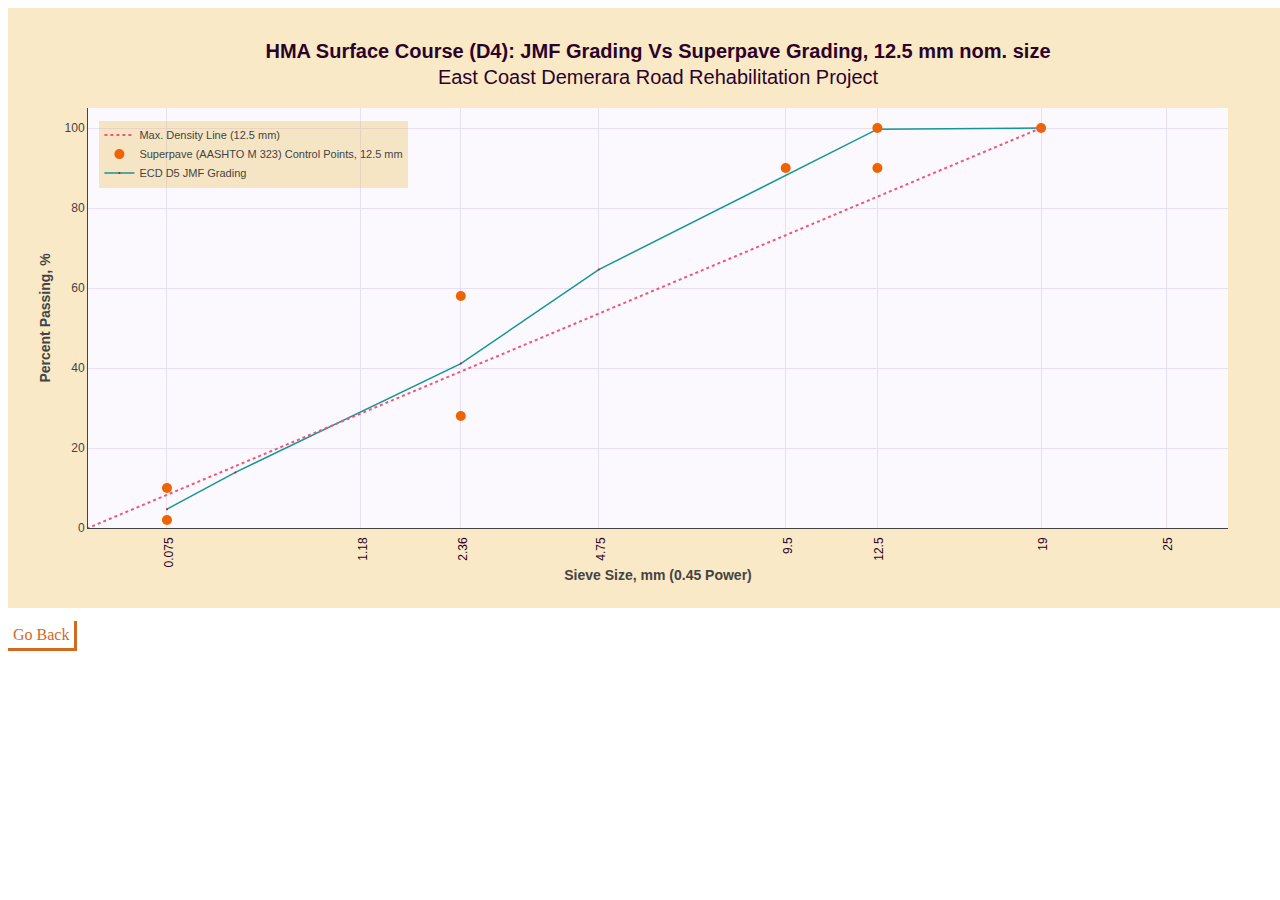
<file: ecdJMF-superpave-grading-12_5mm.html>
<!DOCTYPE html>
<html lang="en">

<head>
    <meta charset="UTF-8">
    <meta name="viewport" content="width=device-width, initial-scale=1.0">
    <meta http-equiv="X-UA-Compatible" content="ie=edge">
    <title>Superpave Grading Control Chart</title>
    <!-- <link rel="stylesheet" href="plot-style.css"> -->
    <script src="plotly-latest.min.js"></script>
</head>

<body>
    <div id="superpave-grading-chart">
        <script>
            // ................................SUPERPAVE GRADING CHART DATA............................................
            // ......................................................................................
            // Superpave Maximum Density Line (37.5 mm nominal size)
            // var mdl37_5mm = {
            //     // sieveSize: [50.0, 0],
            //     x: [50.0 ** 0.45, 0 ** 0.45],
            //     y: [100, 0],
            //     mode: 'lines',
            //     name: 'Max. Density Line (50.0 mm)',
            //     connectgaps: true,
            //     line: {
            //         color: 'red',
            //         width: 1.0,
            //         shape: 'linear',
            //         dash: 'dot'
            //     }
            // };
            // // Superpave Maximum Density Line (25.0 mm nominal size)
            // var mdl25mm = {
            //     // sieveSize: [37.5, 0],
            //     x: [37.5 ** 0.45, 0 ** 0.45],
            //     y: [100, 0],
            //     mode: 'lines',
            //     name: 'Max. Density Line (25 mm)',
            //     connectgaps: true,
            //     line: {
            //         color: 'orange',
            //         width: 1.0,
            //         shape: 'linear',
            //         dash: 'dot'
            //     }
            // };
            // Superpave Maximum Density Line (19.0 mm nominal size)
            var mdl19mm = {
                // sieveSize: [25.0, 0],
                x: [25.0 ** 0.45, 0 ** 0.45],
                y: [100, 0],
                mode: 'lines',
                name: 'Max. Density Line (19.0 mm)',
                connectgaps: true,
                line: {
                    color: 'orange',
                    width: 2,
                    shape: 'linear',
                    dash: 'dot'
                }
            };
            // Superpave Maximum Density Line (12.5 mm nominal size)
            var mdl12_5mm = {
                // sieveSize: [19.0, 0],
                x: [19.0 ** 0.45, 0 ** 0.45],
                y: [100, 0],
                mode: 'lines',
                name: 'Max. Density Line (12.5 mm)',
                connectgaps: true,
                line: {
                    color: 'rgba(239, 87, 119,1.0)',
                    width: 2,
                    shape: 'linear',
                    dash: 'dot'
                }
            };
            // // Superpave Maximum Density Line (9.5 mm nominal size)
            // var mdl9_5mm = {
            //     // sieveSize: [9.5, 0],
            //     x: [9.5 ** 0.45, 0 ** 0.45],
            //     y: [100, 0],
            //     mode: 'lines',
            //     name: 'Max. Density Line (9.5 mm)',
            //     connectgaps: true,
            //     line: {
            //         color: 'red',
            //         width: 1.5,
            //         shape: 'linear',
            //         dash: 'dot'
            //     }
            // };
            // // Superpave Maximum Density Line (4.75 mm nominal size)
            // var mdl4_75mm = {
            //     // sieveSize: [4.75, 0],
            //     x: [4.75 ** 0.45, 0 ** 0.45],
            //     y: [100, 0],
            //     mode: 'lines',
            //     name: 'Max. Density Line (4.75 mm)',
            //     connectgaps: true,
            //     line: {
            //         color: 'red',
            //         width: 1.5,
            //         shape: 'linear',
            //         dash: 'dot'
            //     }
            // };
            // Superpave Grading Control Points (37.5 mm nominal size)
            // var superpaveGCP37_5mmCP = {
            //     // sieveSize: [50.0, 37.5, 25.0, 19.0, 12.5, 9.5, 4.75, 2.36, 1.18, 0.075],
            //     x: [50.0 ** 0.45, 50.0 ** 0.45, 37.5 ** 0.45, 37.5 ** 0.45, 25.0 ** 0.45, 25.0 ** 0.45, 2.36 ** 0.45, 2.36 ** 0.45, 0.075 ** 0.45, 0.075 ** 0.45],
            //     y: [NaN, 100, 100, 90, 90, NaN, 41, 15, 6, 0],
            //     mode: 'markers',
            //     name: 'Control Points 37.5 mm',
            //     connectgaps: true,
            //     marker: {
            //         color: 'rgba(239, 87, 119,1.0)',
            //         size: 9
            //     },

            // };
            // // Superpave Grading Control Points (25.0 mm nominal size)
            // var superpaveGCP25mmCP = {
            //     // sieveSize: [50.0, 37.5, 25.0, 19.0, 12.5, 9.5, 4.75, 2.36, 1.18, 0.075],
            //     x: [37.5 ** 0.45, 37.5 ** 0.45, 25.0 ** 0.45, 25.0 ** 0.45, 19.0 ** 0.45, 19.0 ** 0.45, 2.36 ** 0.45, 2.36 ** 0.45, 0.075 ** 0.45, 0.075 ** 0.45],
            //     y: [NaN, 100, 100, 90, 90, NaN, 45, 19, 7, 1],
            //     mode: 'markers',
            //     name: 'Control Points 25.0 mm',
            //     connectgaps: true,
            //     marker: {
            //         color: 'rgba(239, 87, 119,1.0)',
            //         size: 9
            //     },

            // };
            // Superpave Grading Control Points (19.0 mm nominal size)
            var superpaveGCP19mmCP = {
                // sieveSize: [50.0, 37.5, 25.0, 19.0, 12.5, 9.5, 4.75, 2.36, 1.18, 0.075],
                x: [25.0 ** 0.45, 25.0 ** 0.45, 19.0 ** 0.45, 19.0 ** 0.45, 12.5 ** 0.45, 12.5 ** 0.45, 2.36 ** 0.45, 2.36 ** 0.45, 0.075 ** 0.45, 0.075 ** 0.45],
                y: [NaN, 100, 100, 90, 90, NaN, 49, 23, 8, 2],
                mode: 'markers',
                name: 'Superpave (AASHTO M 323)Control Points, 19.0 mm',
                connectgaps: true,
                marker: {
                    color: 'rgba(120, 30, 125,1.0)',
                    size: 10
                },

            };
            // Superpave Grading Control Points (12.5 mm nominal size)
            var superpaveGCP12_5mmCP = {
                // sieveSize: [50.0, 37.5, 25.0, 19.0, 12.5, 9.5, 4.75, 2.36, 1.18, 0.075],
                x: [19.0 ** 0.45, 19.0 ** 0.45, 12.5 ** 0.45, 12.5 ** 0.45, 9.5 ** 0.45, 9.5 ** 0.45, 2.36 ** 0.45, 2.36 ** 0.45, 0.075 ** 0.45, 0.075 ** 0.45],
                y: [NaN, 100, 100, 90, 90, NaN, 58, 28, 10, 2],
                mode: 'markers',
                name: 'Superpave (AASHTO M 323) Control Points, 12.5 mm',
                connectgaps: true,
                marker: {
                    color: 'rgba(239, 100, 2,1.0)',
                    size: 10
                },

            };
            // // Superpave Grading Control Points (9.5 mm nominal size)
            // var superpaveGCP9_5mmCP = {
            //     // sieveSize: [50.0, 37.5, 25.0, 19.0, 12.5, 9.5, 4.75, 2.36, 1.18, 0.075],
            //     x: [12.5 ** 0.45, 12.5 ** 0.45, 9.5 ** 0.45, 9.5 ** 0.45, 4.75 ** 0.45, 4.75 ** 0.45, 2.36 ** 0.45, 2.36 ** 0.45, 0.075 ** 0.45, 0.075 ** 0.45],
            //     y: [NaN, 100, 100, 90, 90, NaN, 67, 32, 10, 2],
            //     mode: 'markers',
            //     name: 'Control Points 9.5 mm',
            //     connectgaps: true,
            //     marker: {
            //         color: 'rgba(239, 87, 119,1.0)',
            //         size: 9
            //     },

            // };
            // // Superpave Grading Control Points (4.75 mm nominal size)
            // var superpaveGCP4_75mmCP = {
            //     // sieveSize: [50.0, 37.5, 25.0, 19.0, 12.5, 9.5, 4.75, 2.36, 1.18, 0.075],
            //     x: [12.5 ** 0.45, 12.5 ** 0.45, 9.5 ** 0.45, 9.5 ** 0.45, 4.75 ** 0.45, 4.75 ** 0.45, 1.18 ** 0.45, 1.18 ** 0.45, 0.075 ** 0.45, 0.075 ** 0.45],
            //     y: [NaN, 100, 100, 95, 100, 90, 55, 30, 13, 6],
            //     mode: 'markers',
            //     name: 'Control Points 4.75 mm',
            //     connectgaps: true,
            //     marker: {
            //         color: 'rgba(239, 87, 119,1.0)',
            //         size: 9
            //     },

            // };
            // ECD D4 Grading
            var ecdD4Grading = {
                // sieveSize: [50.0, 37.5, 25.0, 19.0, 12.5, 9.5, 4.75, 2.36, 1.18, 0.075],
                x: [25.0 ** 0.45, 19.0 ** 0.45, 9.5 ** 0.45, 4.75 ** 0.45, 2.36 ** 0.45, 0.3 ** 0.45, 0.075 ** 0.45],
                y: [100, 99.9, 75.43, 50.12, 36.71, 13.76, 4.60],
                mode: 'lines+markers',
                name: 'ECD D4 JMF Grading',
                connectgaps: true,
                marker: {
                    color: 'red',
                    size: 2
                },
                line: {
                    color: 'rgba(100, 200, 100,1.0)',
                    width: 1.5,
                    shape: 'linear'
                }
            };
            // ECD D5 Grading
            var ecdD5Grading = {
                // sieveSize: [50.0, 37.5, 25.0, 19.0, 12.5, 9.5, 4.75, 2.36, 1.18, 0.075],
                x: [19.0 ** 0.45, 12.5 ** 0.45, 4.75 ** 0.45, 2.36 ** 0.45, 0.3 ** 0.45, 0.075 ** 0.45],
                y: [100, 99.7, 64.6, 41.1, 13.9, 4.7],
                mode: 'lines+markers',
                name: 'ECD D5 JMF Grading',
                connectgaps: true,
                marker: {
                    color: 'red',
                    size: 2
                },
                line: {
                    color: 'rgba(20, 150, 150,1.0)',
                    width: 1.5,
                    shape: 'linear'
                }
            };

            // .....................................PLOT............................................
            var data = [ecdD5Grading, superpaveGCP12_5mmCP, mdl12_5mm];
            var layout = {
                title: {
                    text: '<b>HMA Surface Course (D4): JMF Grading Vs Superpave Grading, 12.5 mm nom. size</b><br>East Coast Demerara Road Rehabilitation Project',
                    font: {
                        size: 20,
                        color: '#2b0329'
                    }
                },
                width: 1300,
                height: 600,
                paper_bgcolor: 'rgba(234, 181, 67,0.3)',
                plot_bgcolor: '#fbf9fd',
                xaxis: {
                    title: '<b>Sieve Size, mm (0.45 Power)</b>',
                    showgrid: true,
                    zeroline: true,
                    showline: true,
                    type: 'linear',
                    range: [0, 4.5],
                    gridcolor: '#e8dff5',
                    tickmode: 'array',
                    tickvals: [50.0 ** 0.45, 37.5 ** 0.45, 25.0 ** 0.45, 19.0 ** 0.45, 12.5 ** 0.45, 9.5 ** 0.45, 4.75 ** 0.45, 2.36 ** 0.45, 1.18 ** 0.45, 0.075 ** 0.45],
                    ticktext: [50.0, 37.5, 25.0, 19.0, 12.5, 9.5, 4.75, 2.36, 1.18, 0.075],
                    tickangle: -90,
                    tickfont: {
                        size: 12,
                        color: '#2b0329'
                    }

                },
                yaxis: {
                    title: '<b>Percent Passing, %</b>',
                    range: [0, 105],
                    showgrid: true,
                    showline: true,
                    gridcolor: '#e8dff5',


                },
                legend: {
                    y: 0.97,
                    x: 0.01,
                    traceorder: 'reversed',
                    font: {
                        size: 11
                    }
                }
            };


            Plotly.newPlot('superpave-grading-chart', data, layout);
        </script>
    </div>
    <br>
    <a href="index.html"
        style="padding:5px; color:chocolate; text-decoration: none; border-bottom-style: solid; border-right-style: solid;">Go
        Back</a>
</body>

</html>
</file>
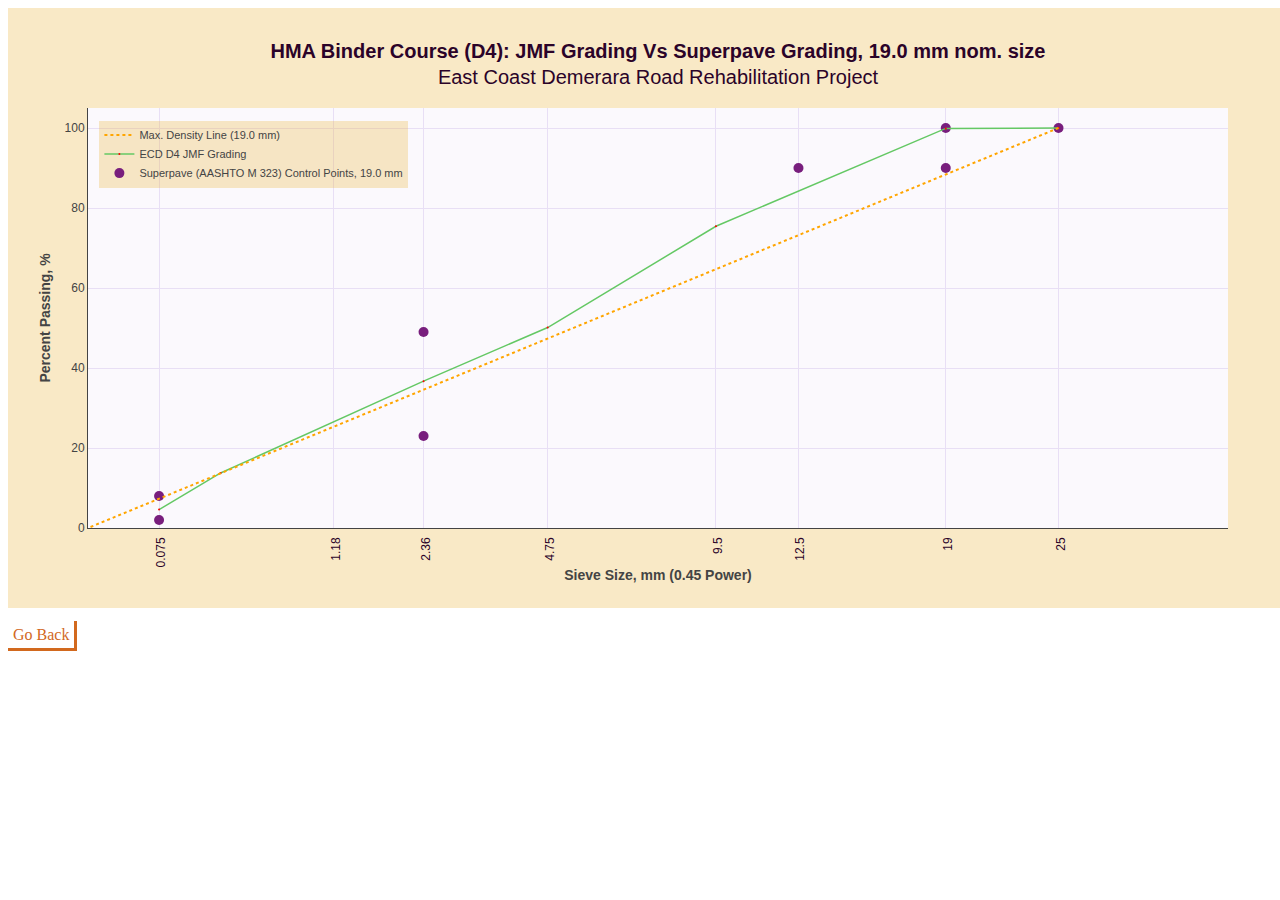
<file: ecdJMF-superpave-grading-19mm.html>
<!DOCTYPE html>
<html lang="en">

<head>
    <meta charset="UTF-8">
    <meta name="viewport" content="width=device-width, initial-scale=1.0">
    <meta http-equiv="X-UA-Compatible" content="ie=edge">
    <title>Superpave Grading Control Chart</title>
    <!-- <link rel="stylesheet" href="plot-style.css"> -->
    <script src="plotly-latest.min.js"></script>
</head>

<body>
    <div id="superpave-grading-chart">
        <script>
            // ................................SUPERPAVE GRADING CHART DATA............................................
            // ......................................................................................
            // Superpave Maximum Density Line (37.5 mm nominal size)
            // var mdl37_5mm = {
            //     // sieveSize: [50.0, 0],
            //     x: [50.0 ** 0.45, 0 ** 0.45],
            //     y: [100, 0],
            //     mode: 'lines',
            //     name: 'Max. Density Line (50.0 mm)',
            //     connectgaps: true,
            //     line: {
            //         color: 'red',
            //         width: 1.0,
            //         shape: 'linear',
            //         dash: 'dot'
            //     }
            // };
            // // Superpave Maximum Density Line (25.0 mm nominal size)
            // var mdl25mm = {
            //     // sieveSize: [37.5, 0],
            //     x: [37.5 ** 0.45, 0 ** 0.45],
            //     y: [100, 0],
            //     mode: 'lines',
            //     name: 'Max. Density Line (25 mm)',
            //     connectgaps: true,
            //     line: {
            //         color: 'orange',
            //         width: 1.0,
            //         shape: 'linear',
            //         dash: 'dot'
            //     }
            // };
            // Superpave Maximum Density Line (19.0 mm nominal size)
            var mdl19mm = {
                // sieveSize: [25.0, 0],
                x: [25.0 ** 0.45, 0 ** 0.45],
                y: [100, 0],
                mode: 'lines',
                name: 'Max. Density Line (19.0 mm)',
                connectgaps: true,
                line: {
                    color: 'orange',
                    width: 2,
                    shape: 'linear',
                    dash: 'dot'
                }
            };
            // Superpave Maximum Density Line (12.5 mm nominal size)
            var mdl12_5mm = {
                // sieveSize: [19.0, 0],
                x: [19.0 ** 0.45, 0 ** 0.45],
                y: [100, 0],
                mode: 'lines',
                name: 'Max. Density Line (12.5 mm)',
                connectgaps: true,
                line: {
                    color: 'pink',
                    width: 2,
                    shape: 'linear',
                    dash: 'dot'
                }
            };
            // // Superpave Maximum Density Line (9.5 mm nominal size)
            // var mdl9_5mm = {
            //     // sieveSize: [9.5, 0],
            //     x: [9.5 ** 0.45, 0 ** 0.45],
            //     y: [100, 0],
            //     mode: 'lines',
            //     name: 'Max. Density Line (9.5 mm)',
            //     connectgaps: true,
            //     line: {
            //         color: 'red',
            //         width: 1.5,
            //         shape: 'linear',
            //         dash: 'dot'
            //     }
            // };
            // // Superpave Maximum Density Line (4.75 mm nominal size)
            // var mdl4_75mm = {
            //     // sieveSize: [4.75, 0],
            //     x: [4.75 ** 0.45, 0 ** 0.45],
            //     y: [100, 0],
            //     mode: 'lines',
            //     name: 'Max. Density Line (4.75 mm)',
            //     connectgaps: true,
            //     line: {
            //         color: 'red',
            //         width: 1.5,
            //         shape: 'linear',
            //         dash: 'dot'
            //     }
            // };
            // Superpave Grading Control Points (37.5 mm nominal size)
            // var superpaveGCP37_5mmCP = {
            //     // sieveSize: [50.0, 37.5, 25.0, 19.0, 12.5, 9.5, 4.75, 2.36, 1.18, 0.075],
            //     x: [50.0 ** 0.45, 50.0 ** 0.45, 37.5 ** 0.45, 37.5 ** 0.45, 25.0 ** 0.45, 25.0 ** 0.45, 2.36 ** 0.45, 2.36 ** 0.45, 0.075 ** 0.45, 0.075 ** 0.45],
            //     y: [NaN, 100, 100, 90, 90, NaN, 41, 15, 6, 0],
            //     mode: 'markers',
            //     name: 'Control Points 37.5 mm',
            //     connectgaps: true,
            //     marker: {
            //         color: 'rgba(239, 87, 119,1.0)',
            //         size: 9
            //     },

            // };
            // // Superpave Grading Control Points (25.0 mm nominal size)
            // var superpaveGCP25mmCP = {
            //     // sieveSize: [50.0, 37.5, 25.0, 19.0, 12.5, 9.5, 4.75, 2.36, 1.18, 0.075],
            //     x: [37.5 ** 0.45, 37.5 ** 0.45, 25.0 ** 0.45, 25.0 ** 0.45, 19.0 ** 0.45, 19.0 ** 0.45, 2.36 ** 0.45, 2.36 ** 0.45, 0.075 ** 0.45, 0.075 ** 0.45],
            //     y: [NaN, 100, 100, 90, 90, NaN, 45, 19, 7, 1],
            //     mode: 'markers',
            //     name: 'Control Points 25.0 mm',
            //     connectgaps: true,
            //     marker: {
            //         color: 'rgba(239, 87, 119,1.0)',
            //         size: 9
            //     },

            // };
            // Superpave Grading Control Points (19.0 mm nominal size)
            var superpaveGCP19mmCP = {
                // sieveSize: [50.0, 37.5, 25.0, 19.0, 12.5, 9.5, 4.75, 2.36, 1.18, 0.075],
                x: [25.0 ** 0.45, 25.0 ** 0.45, 19.0 ** 0.45, 19.0 ** 0.45, 12.5 ** 0.45, 12.5 ** 0.45, 2.36 ** 0.45, 2.36 ** 0.45, 0.075 ** 0.45, 0.075 ** 0.45],
                y: [NaN, 100, 100, 90, 90, NaN, 49, 23, 8, 2],
                mode: 'markers',
                name: 'Superpave (AASHTO M 323) Control Points, 19.0 mm',
                connectgaps: true,
                marker: {
                    color: 'rgba(120, 30, 125,1.0)',
                    size: 10
                },

            };
            // Superpave Grading Control Points (12.5 mm nominal size)
            var superpaveGCP12_5mmCP = {
                // sieveSize: [50.0, 37.5, 25.0, 19.0, 12.5, 9.5, 4.75, 2.36, 1.18, 0.075],
                x: [19.0 ** 0.45, 19.0 ** 0.45, 12.5 ** 0.45, 12.5 ** 0.45, 9.5 ** 0.45, 9.5 ** 0.45, 2.36 ** 0.45, 2.36 ** 0.45, 0.075 ** 0.45, 0.075 ** 0.45],
                y: [NaN, 100, 100, 90, 90, NaN, 58, 28, 10, 2],
                mode: 'markers',
                name: 'Superpave (AASHTO M 323) Control Points, 12.5 mm',
                connectgaps: true,
                marker: {
                    color: 'rgba(239, 100, 2,1.0)',
                    size: 10
                },

            };
            // // Superpave Grading Control Points (9.5 mm nominal size)
            // var superpaveGCP9_5mmCP = {
            //     // sieveSize: [50.0, 37.5, 25.0, 19.0, 12.5, 9.5, 4.75, 2.36, 1.18, 0.075],
            //     x: [12.5 ** 0.45, 12.5 ** 0.45, 9.5 ** 0.45, 9.5 ** 0.45, 4.75 ** 0.45, 4.75 ** 0.45, 2.36 ** 0.45, 2.36 ** 0.45, 0.075 ** 0.45, 0.075 ** 0.45],
            //     y: [NaN, 100, 100, 90, 90, NaN, 67, 32, 10, 2],
            //     mode: 'markers',
            //     name: 'Control Points 9.5 mm',
            //     connectgaps: true,
            //     marker: {
            //         color: 'rgba(239, 87, 119,1.0)',
            //         size: 9
            //     },

            // };
            // // Superpave Grading Control Points (4.75 mm nominal size)
            // var superpaveGCP4_75mmCP = {
            //     // sieveSize: [50.0, 37.5, 25.0, 19.0, 12.5, 9.5, 4.75, 2.36, 1.18, 0.075],
            //     x: [12.5 ** 0.45, 12.5 ** 0.45, 9.5 ** 0.45, 9.5 ** 0.45, 4.75 ** 0.45, 4.75 ** 0.45, 1.18 ** 0.45, 1.18 ** 0.45, 0.075 ** 0.45, 0.075 ** 0.45],
            //     y: [NaN, 100, 100, 95, 100, 90, 55, 30, 13, 6],
            //     mode: 'markers',
            //     name: 'Control Points 4.75 mm',
            //     connectgaps: true,
            //     marker: {
            //         color: 'rgba(239, 87, 119,1.0)',
            //         size: 9
            //     },

            // };
            // ECD D4 Grading
            var ecdD4Grading = {
                // sieveSize: [50.0, 37.5, 25.0, 19.0, 12.5, 9.5, 4.75, 2.36, 1.18, 0.075],
                x: [25.0 ** 0.45, 19.0 ** 0.45, 9.5 ** 0.45, 4.75 ** 0.45, 2.36 ** 0.45, 0.3 ** 0.45, 0.075 ** 0.45],
                y: [100, 99.9, 75.43, 50.12, 36.71, 13.76, 4.60],
                mode: 'lines+markers',
                name: 'ECD D4 JMF Grading',
                connectgaps: true,
                marker: {
                    color: 'red',
                    size: 2
                },
                line: {
                    color: 'rgba(100, 200, 100,1.0)',
                    width: 1.5,
                    shape: 'linear'
                }
            };
            // ECD D5 Grading
            var ecdD5Grading = {
                // sieveSize: [50.0, 37.5, 25.0, 19.0, 12.5, 9.5, 4.75, 2.36, 1.18, 0.075],
                x: [25.0 ** 0.45, 19.0 ** 0.45, 12.5 ** 0.45, 4.75 ** 0.45, 2.36 ** 0.45, 0.3 ** 0.45, 0.075 ** 0.45],
                y: [100, 100, 99.7, 64.6, 41.1, 13.9, 4.7],
                mode: 'lines+markers',
                name: 'ECD D5 JMF Grading',
                connectgaps: true,
                marker: {
                    color: 'red',
                    size: 2
                },
                line: {
                    color: 'rgba(20, 150, 150,1.0)',
                    width: 1.5,
                    shape: 'linear'
                }
            };

            // .....................................PLOT............................................
            var data = [superpaveGCP19mmCP, ecdD4Grading, mdl19mm];
            var layout = {
                title: {
                    text: '<b>HMA Binder Course (D4): JMF Grading Vs Superpave Grading, 19.0 mm nom. size</b><br>East Coast Demerara Road Rehabilitation Project',
                    font: {
                        size: 20,
                        color: '#2b0329'
                    }
                },
                width: 1300,
                height: 600,
                paper_bgcolor: 'rgba(234, 181, 67,0.3)',
                plot_bgcolor: '#fbf9fd',
                xaxis: {
                    title: '<b>Sieve Size, mm (0.45 Power)</b>',
                    showgrid: true,
                    zeroline: true,
                    showline: true,
                    type: 'linear',
                    range: [0, 5.0],
                    gridcolor: '#e8dff5',
                    tickmode: 'array',
                    tickvals: [50.0 ** 0.45, 37.5 ** 0.45, 25.0 ** 0.45, 19.0 ** 0.45, 12.5 ** 0.45, 9.5 ** 0.45, 4.75 ** 0.45, 2.36 ** 0.45, 1.18 ** 0.45, 0.075 ** 0.45],
                    ticktext: [50.0, 37.5, 25.0, 19.0, 12.5, 9.5, 4.75, 2.36, 1.18, 0.075],
                    tickangle: -90,
                    tickfont: {
                        size: 12,
                        color: '#2b0329'
                    }

                },
                yaxis: {
                    title: '<b>Percent Passing, %</b>',
                    range: [0, 105],
                    showgrid: true,
                    showline: true,
                    gridcolor: '#e8dff5',


                },
                legend: {
                    y: 0.97,
                    x: 0.01,
                    traceorder: 'reversed',
                    font: {
                        size: 11
                    }
                }
            };

            Plotly.newPlot('superpave-grading-chart', data, layout);
        </script>
    </div>
    <br>
    <a href="index.html"
        style="padding:5px; color:chocolate; text-decoration: none; border-bottom-style: solid; border-right-style: solid;">Go
        Back</a>
</body>

</html>
</file>
